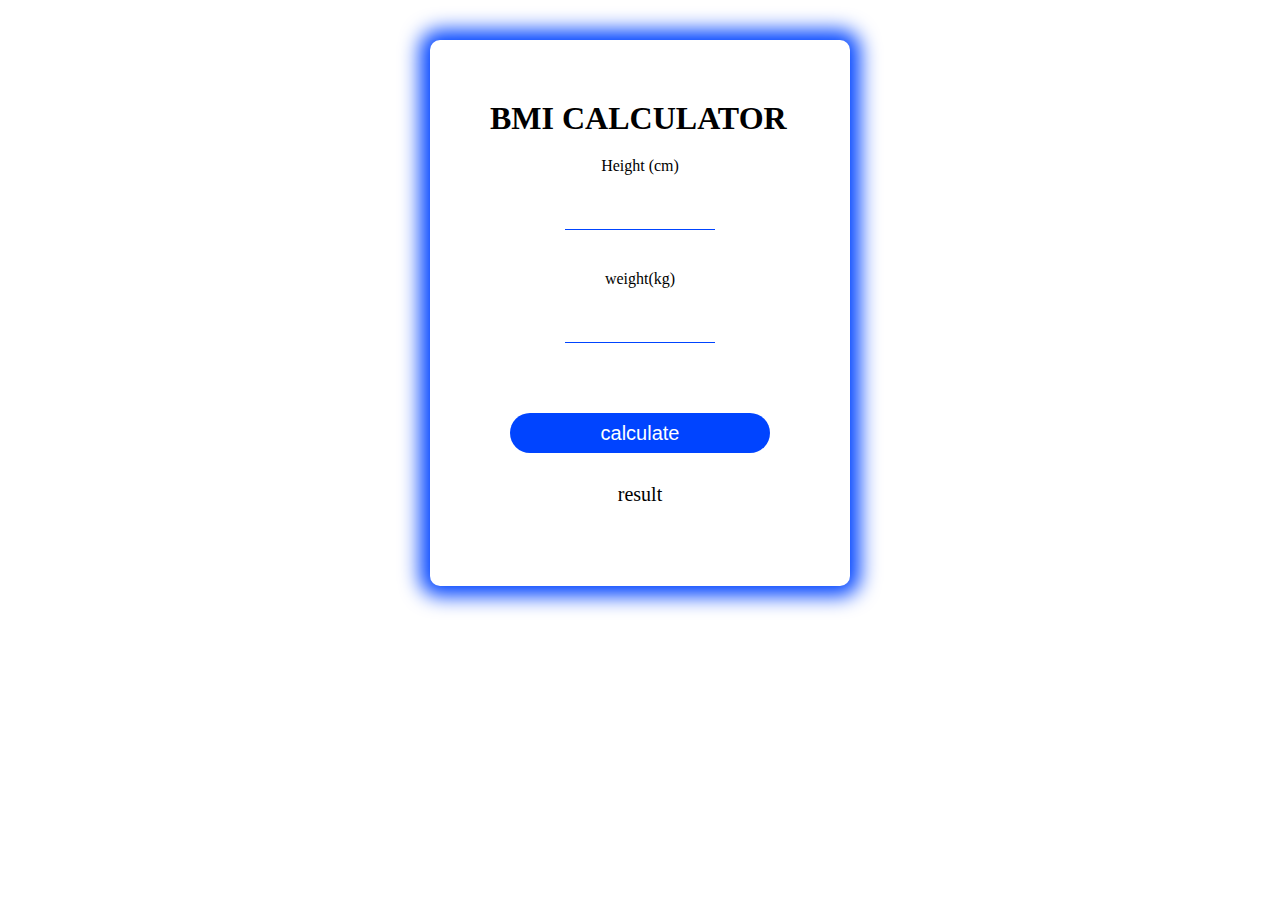
<file: BMI calculator/index.htm>
<!DOCTYPE html>
<html lang="en">
<head>
    <meta charset="UTF-8">
    <meta name="viewport" content="width=device-width, initial-scale=1.0">
    <title>BMI Calculator</title>
    <link rel="stylesheet" href="style.css">
    <script src="script.js"></script>
</head>
<body>
    <main>
        <div class="container">
            <h1>BMI CALCULATOR</h1>
            <div class="box">
                <p>Height (cm)</p>
                <input type="number" id="height">
                <p>weight(kg)</p>
                <input type = "number" id = "weight">
                <button id = "btn">calculate</button>
                <div id = "result"> result  </div>
            </div>
        </div>
    </main>
    
</body>
</html>
</file>
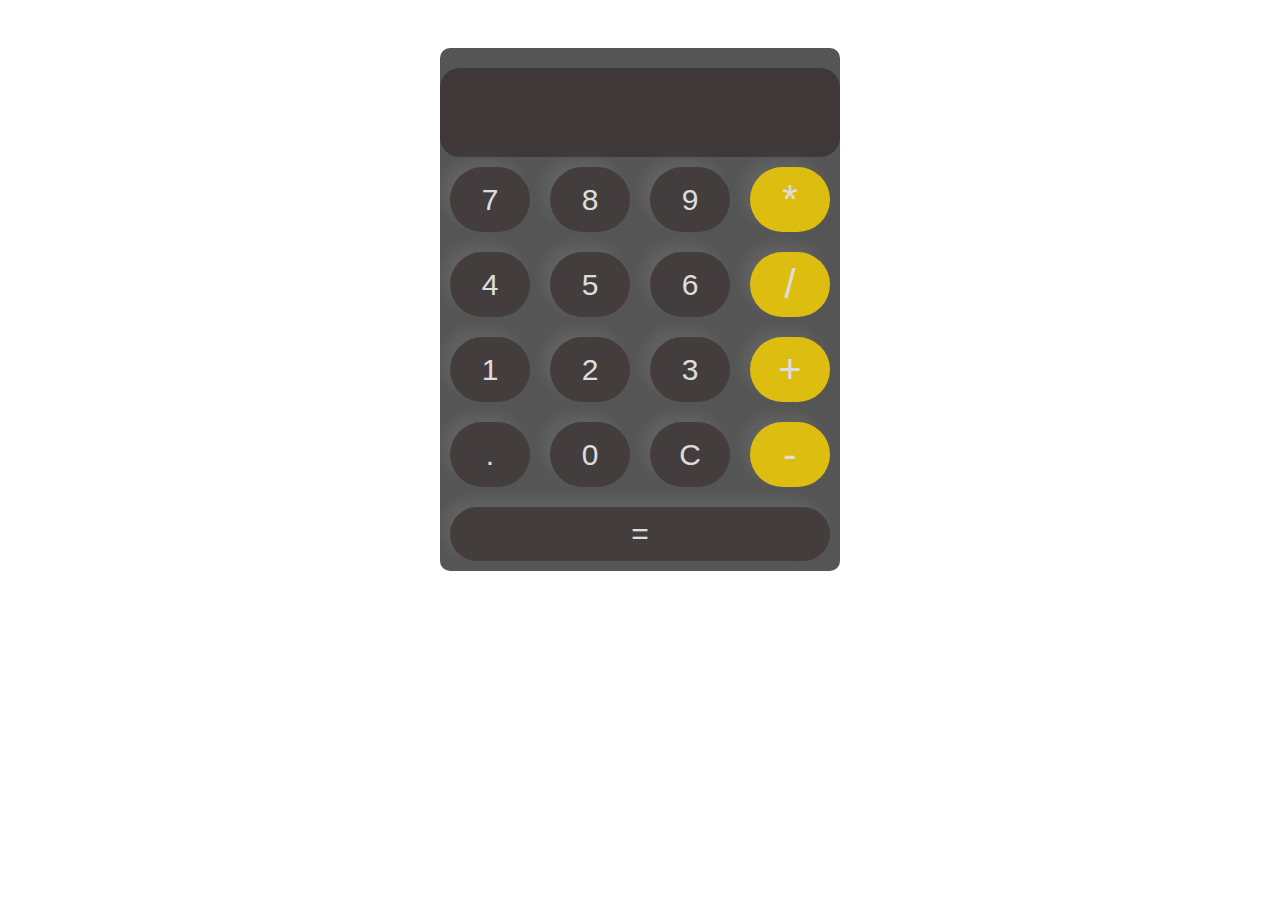
<file: calc/index.html>
<!DOCTYPE html>
<html lang="en">
<head>
    <meta charset="UTF-8">
    <meta name="viewport" content="width=device-width, initial-scale=1.0">
    <title>Calculator</title>
    <link rel="stylesheet" href="style.css">
    <script src="app.js"></script>
</head>
<body>
    <div class="container">
        <input type="text" class="screen">
        <div class="buttons">
            <button class="clickon">7</button>
            <button class="clickon">8</button>
            <button class="clickon">9</button>
            <button class="clickon btn">*</button>

            <button class="clickon">4</button>
            <button class="clickon">5</button>
            <button class="clickon">6</button>
            <button class="clickon btn">/</button>

            <button class="clickon">1</button>
            <button class="clickon">2</button>
            <button class="clickon">3</button>
            <button class="clickon btn">+</button>

            <button class="clickon">.</button>
            <button class="clickon">0</button>
            <button id="clear">C</button>
            <button class="clickon btn">-</button>

            <button id="result">=</button>
        </div>
    </div>
</body>
</html>
</file>
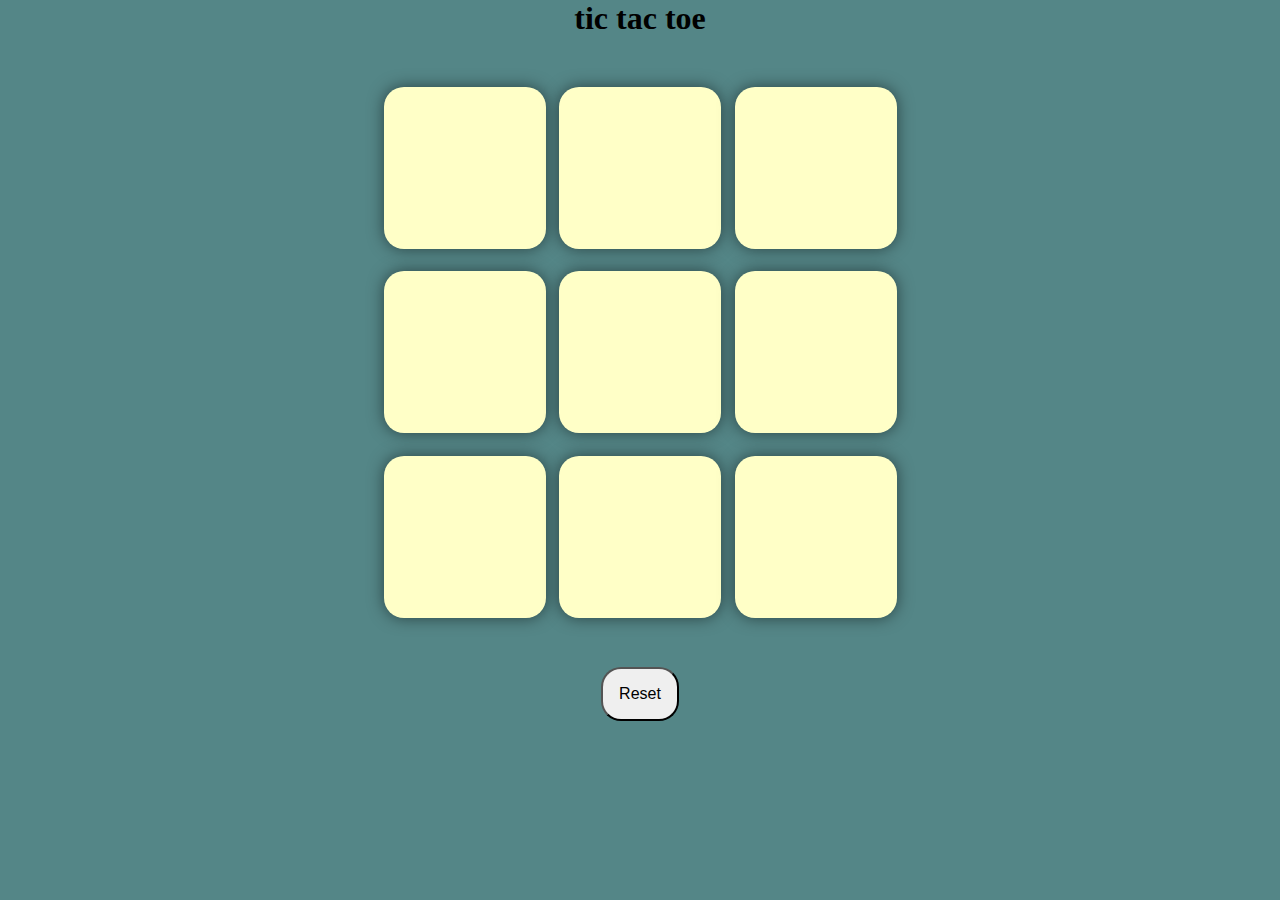
<file: tic-tac-toe/index.html>
<!DOCTYPE html>
<html lang="en">
<head>
    <meta charset="UTF-8">
    <meta name="viewport" content="width=device-width, initial-scale=1.0">
    <title>Tic tac toe</title>
    <link rel = "stylesheet" href="style.css">
</head>
<body>
    <div class="msgcontainer hide">
        <p id="msg"> winner </p>
        <button id="newgame">New Game</button>
    </div>
    <main>
        <h1>tic tac toe</h1>
        <div class = "container">
            <div class = "game">
                <button class="box"></button>
                <button class="box"></button>
                <button class="box"></button>
                <button class="box"></button>
                <button class="box"></button>
                <button class="box"></button>
                <button class="box"></button>
                <button class="box"></button>
                <button class="box"></button>
            </div>
        </div>
        <button id = "regame"> Reset </button>
    </main>
    <script src="script.js"></script>
</body>
</html>
</file>
<file: BMI calculator/style.css>
*{
    margin: 0%;
    padding: 0%;
}

body
{
    display: flex;
    justify-content: center;
}

.container
{
    margin-top: 40px;
    width: 300px;
    padding: 60px;
    box-shadow: 0px 0px 20px 10px #0044ff;
    border-radius: 10px;
}

.box
{
    padding: 20px;
    text-align: center;
}

input
{
    border: none;
    border-bottom: 1px solid #0044ff;
    width: 50%;
    margin-bottom: 40px;
    outline: none;
    padding: 10px;
    text-align: center;
    font-size: 30px;
}

button
{
    width: 100%;
    height: 40px;
    margin-top: 30px;
    border-radius: 20px;
    border: none;
    background-color: #0044ff;
    color:#fff;
    font-size: 20px;
}

#result
{
    margin-top: 30px;
    font-size: 20px;
}
</file>
<file: calc/style.css>
body
{
    display: flex;
    justify-content: center;
}

.container
{
    margin-top: 40px;
    width: 400px;
    height: fit-width;
    background-color: #555;
    border-radius: 10px;
}

.screen
{
    background-color: #3f3838;
    border: none;
    padding: 10px;
    width: 95%;
    color: #fff;
    font-size: 60px;
    margin-top: 20px;
    border-radius:20px;
}

.buttons
{
    display: flex;
    flex-wrap: wrap;
}

button
{
    flex: 20%;
    font-size: 30px;
    margin: 10px;
    padding: 10px;
    border: none;
    border-radius: 100px;
    background-color: #3f3838;
    color: #fff;
    opacity: .8;
    box-shadow: -8px -8px 15px rgba(255, 255, 255, 0.1); 
}

.btn
{
    background-color :rgb(255, 217, 0);
    font-size: 40px;
}
</file>
<file: tic-tac-toe/style.css>
*{
    margin: 0;
    padding: 0;
}

body
{
    background-color: #548687;
    text-align: center;
}

.container
{
    height: 70vh;
    display:flex;
    flex-wrap: wrap;
    justify-content: center;
    align-items :center;
}

.game
{
    height: 60vmin;
    width: 60vmin;
    display:flex;
    flex-wrap: wrap;
    justify-content: center;
    align-items :center;
    gap: 1.5vmin;
   
}

.box
{
    background-color: #ffffc7;
    height: 18vmin;
    width: 18vmin;
    border-radius: 20px;
    border: none;
    box-shadow: 0 0 1rem rgba(0,0,0,0.5);
    font-size: 8vmin;
}

#regame
{
    padding: 1rem;
    font-size: 1rem;
    border-radius: 20px;
}

#newgame
{
    padding: 1rem;
    font-size: 1rem;
    border-radius: 20px;
}

#msg
{
    color: #ffffc7;
    font-size: 8vmin;
}

.msgcontainer
{
    height:20vmin;
}

.hide
{
    display: none;
}
</file>
